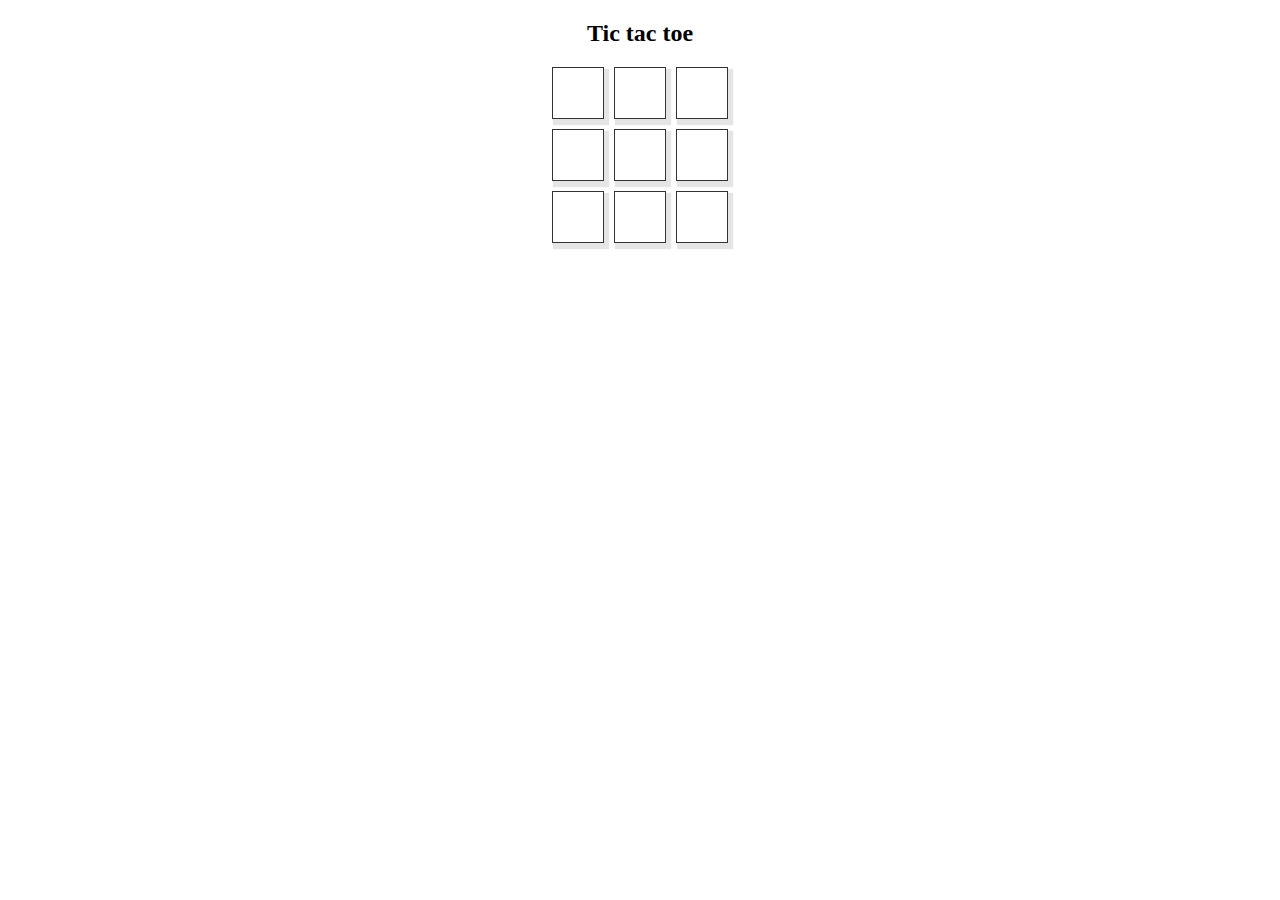
<file: 1/index.html>
<!DOCTYPE html>
<html lang="en">
<head>
    <meta charset="UTF-8">
    <title>Title</title>
    <link rel="stylesheet" href="styles.css" type="text/css">
</head>
<body>

<h2>Tic tac toe </h2>
<div id="game">
    <div class="table">
        <table cellpadding="0" cellspacing="0">
            <tr>
                <td>
                    <div class="inner"></div>
                </td>
                <td>
                    <div class="inner"></div>
                </td>
                <td>
                    <div class="inner"></div>
                </td>
            </tr>
            <tr>
                <td>
                    <div class="inner"></div>
                </td>
                <td>
                    <div class="inner"></div>
                </td>
                <td>
                    <div class="inner"></div>
                </td>
            </tr>
            <tr>
                <td>
                    <div class="inner"></div>
                </td>
                <td>
                    <div class="inner"></div>
                </td>
                <td>
                    <div class="inner"></div>
                </td>
            </tr>
        </table>
        <div class="winning"></div>
    </div>
    <div id="win_block">
        <span class="winner"></span><br>
        <span class="again">Play again!</span>
    </div>
</div>
<script src="script.js"></script>
</body>
</html>
</file>
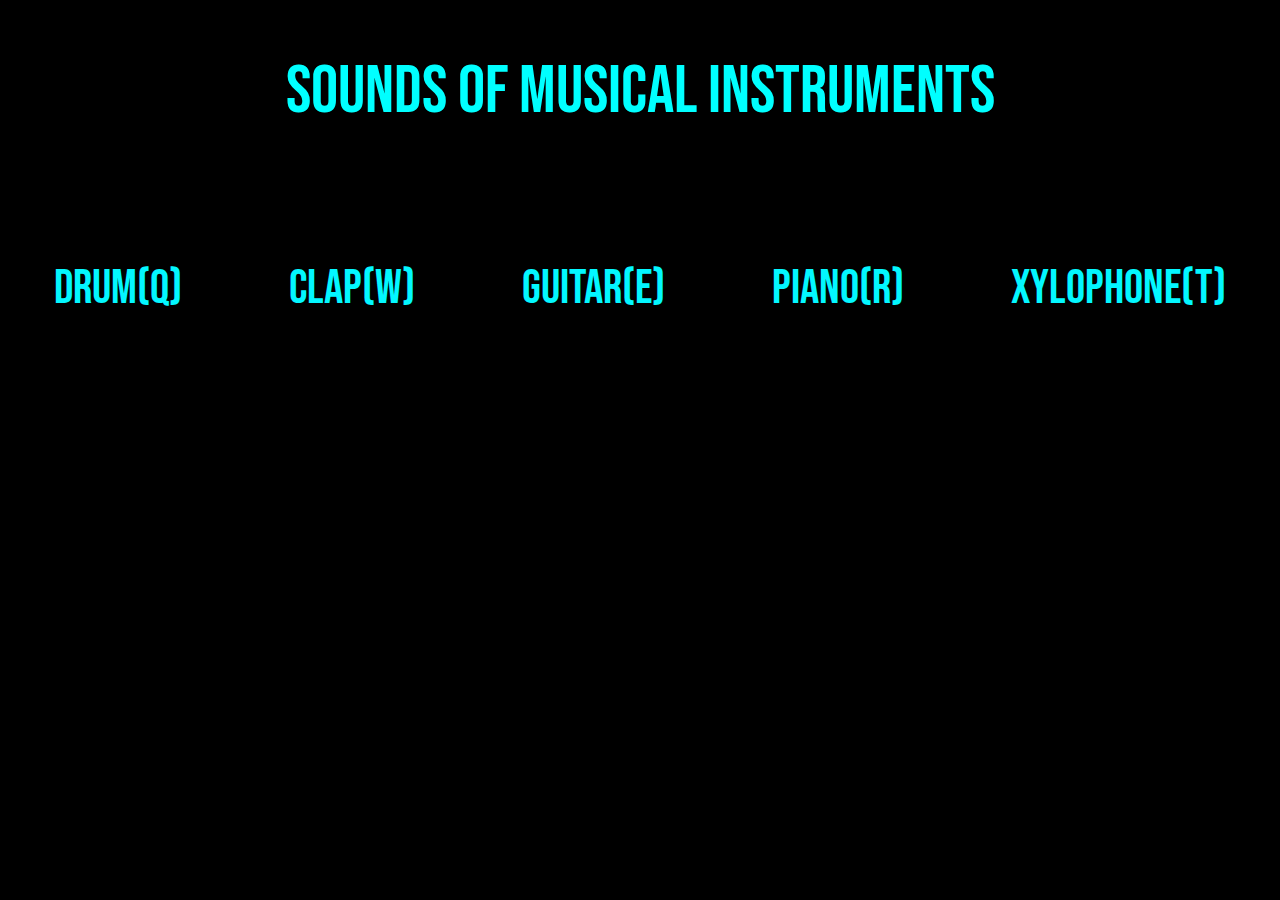
<file: 2/index.html>
<!DOCTYPE html>
<html lang="en">
<head>
    <meta charset="UTF-8">
    <title>Title</title>

    <link rel="stylesheet" href="styles.css" type="text/css">
</head>
<body>
<div class="container">
    <div class="title">Sounds of musical instruments </div>
    <div class="item-container">

            <div id="drum">Drum(Q)</div>

            <div id="clap">Clap(W)</div>

            <div id="guitar">Guitar(E)</div>

            <div id="piano">Piano(R)</div>

            <div id="xylophone">Xylophone(T)</div>

    </div>
</div>
<script src="script.js"></script>
</body>
</html>
</file>
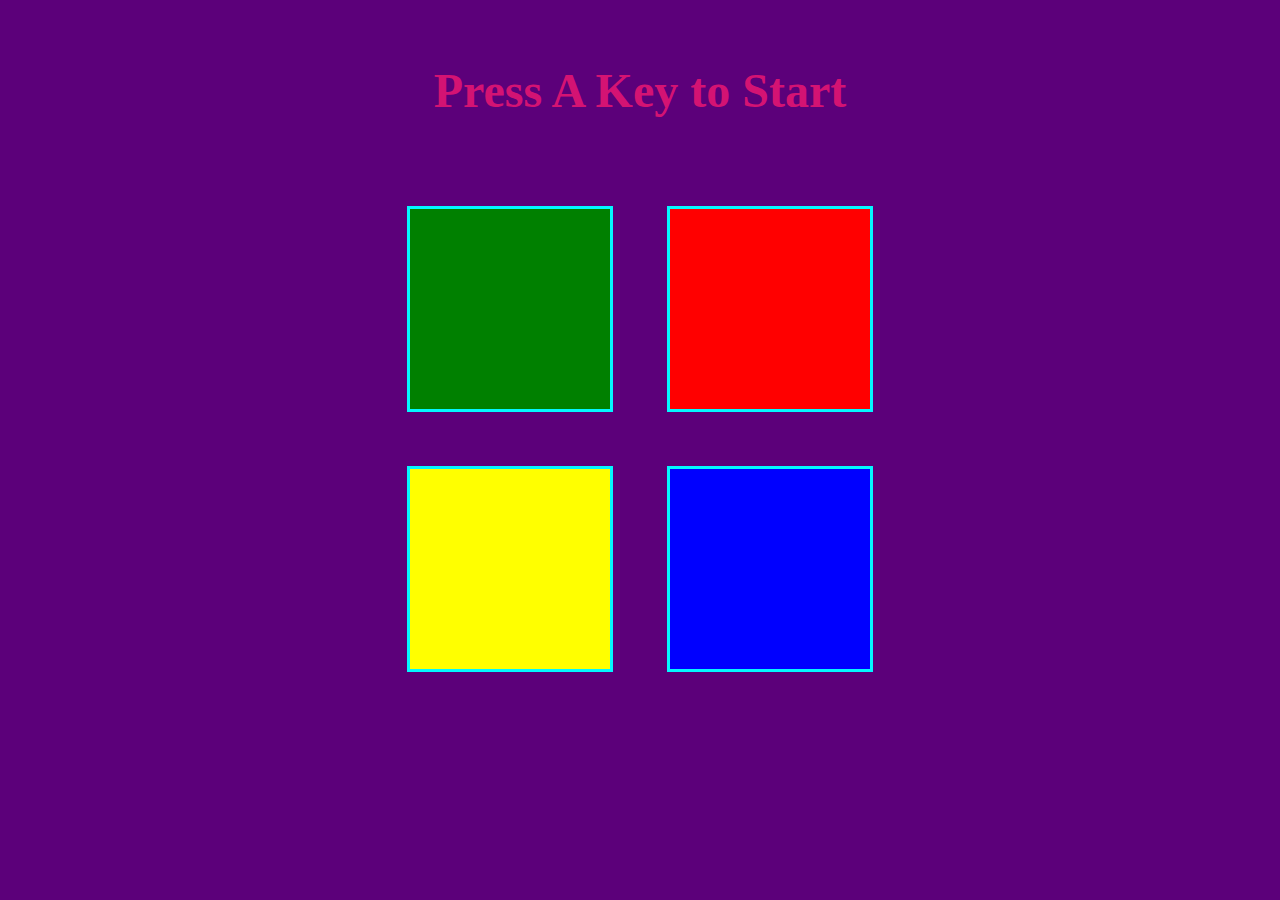
<file: 3/colors.html>
<!DOCTYPE html>
<html lang="en" dir="ltr">

<head>
  <meta charset="utf-8">
  <title>Colors</title>
  <link rel="stylesheet" href="css/colors.css">
</head>

<body>
  <h1 id="level-title">Press A Key to Start</h1>
  <div class="container">
    <div lass="row">

      <div type="button" id="green" class="btn green">

      </div>

      <div type="button" id="red" class="btn red">

      </div>
    </div>

    <div class="row">

      <div type="button" id="yellow" class="btn yellow">

      </div>
      <div type="button" id="blue" class="btn blue">

      </div>

    </div>

  </div>

<script src="https://ajax.googleapis.com/ajax/libs/jquery/3.6.0/jquery.min.js"></script>
<script src="js/colors.js" charset="utf-8"></script>
</body>

</html>
</file>
<file: 1/styles.css>
h2 {
    text-align: center;
}
.inner {
    width: 50px;
    height: 50px;
    font-size: 20px;
    line-height: 50px;
    text-align: center;
    text-transform: uppercase;
    border: 1px solid #333;
    margin: 5px;
    cursor: pointer;

    box-shadow: 3px 4px 1px 2px rgba(1,1,1, 0.1);
    text-shadow: 2px 3px  1px rgba(1,1,1, 0.3);
    user-select: none;
}
table {
    /*margin: 0 auto;*/
}

#win_block {
    display: none;
    text-align: center;
    padding-top: 20px;
    font-size: 20px;
}
#win_block .again{
    font-weight: bold;
    cursor: pointer;
    color: #369;
    border-bottom: 1px solid #369;
}
#win_block .again:hover{
    border-color: transparent;

}


#game {
    position: relative;
}
#game .table{
    /*border: 1px solid red;*/
    display: table;

    margin: 0 auto;
    position: relative;
}
#game .table .winning{
    display: none;
    width: 100%;
    height: 100%;
    background: rgba(0,200,0, 0.5);

    position: absolute;
    top: 0;
    left: 0;
}

#game table tr:first-child div {
    margin-top: 0;
}
#game table tr:last-child div {
    margin-bottom: 0;
}
#game table tr td:first-child div {
    margin-left: 0;
}
#game table tr td:last-child div {
    margin-right: 0;
}
</file>
<file: 2/styles.css>
@import url('https://fonts.googleapis.com/css2?family=Bebas+Neue&display=swap');
body{
    font-family: 'Bebas Neue', cursive;
    margin: 0;
    padding:0;
    background-color: black;
}
.container{

}
.title{
    padding:4%;
    text-align: center;
    color: aqua;
    font-size: 68px;
}
.item-container{
    margin-top: 6%;
    display: flex;
    justify-content: space-around;
}
#drum, #piano, #xylophone, #guitar, #clap{
    font-size: 48px;
    color: #03f7ff;
}
#drum.active{
    transition: 0.7s;
    background-color:plum;
}
#piano.active{
    transition: 0.7s;
    background-color:plum;
}
#xylophone.active{
    transition: 0.7s;
    background-color:plum;
}
#guitar.active{
    transition: 0.7s;
    background-color:plum;
}
#clap.active{
    transition: 0.7s;
    background-color:plum;
}
</file>
<file: 3/css/colors.css>
body {
  text-align: center;
  background-color: #5c007a;
}

#level-title {
  font-family: 'Press Start 2P', cursive;
  font-size: 3rem;
  margin:  5%;
  color: #d41373;
}

.container {
  display: block;
  width: 50%;
  margin: auto;

}

.btn {
  margin: 25px;
  display: inline-block;
  height: 200px;
  width: 200px;
  border: 3px solid #03f7ff;
  }

.game-over {
  background-color: red;
  opacity: 0.8;
}

.red {
  background-color: red;
}

.green {
  background-color: green;
}

.blue {
  background-color: blue;
}

.yellow {
  background-color: yellow;
}

.pressed {
  box-shadow: 0 0 20px white;
  background-color: grey;
}
</file>
